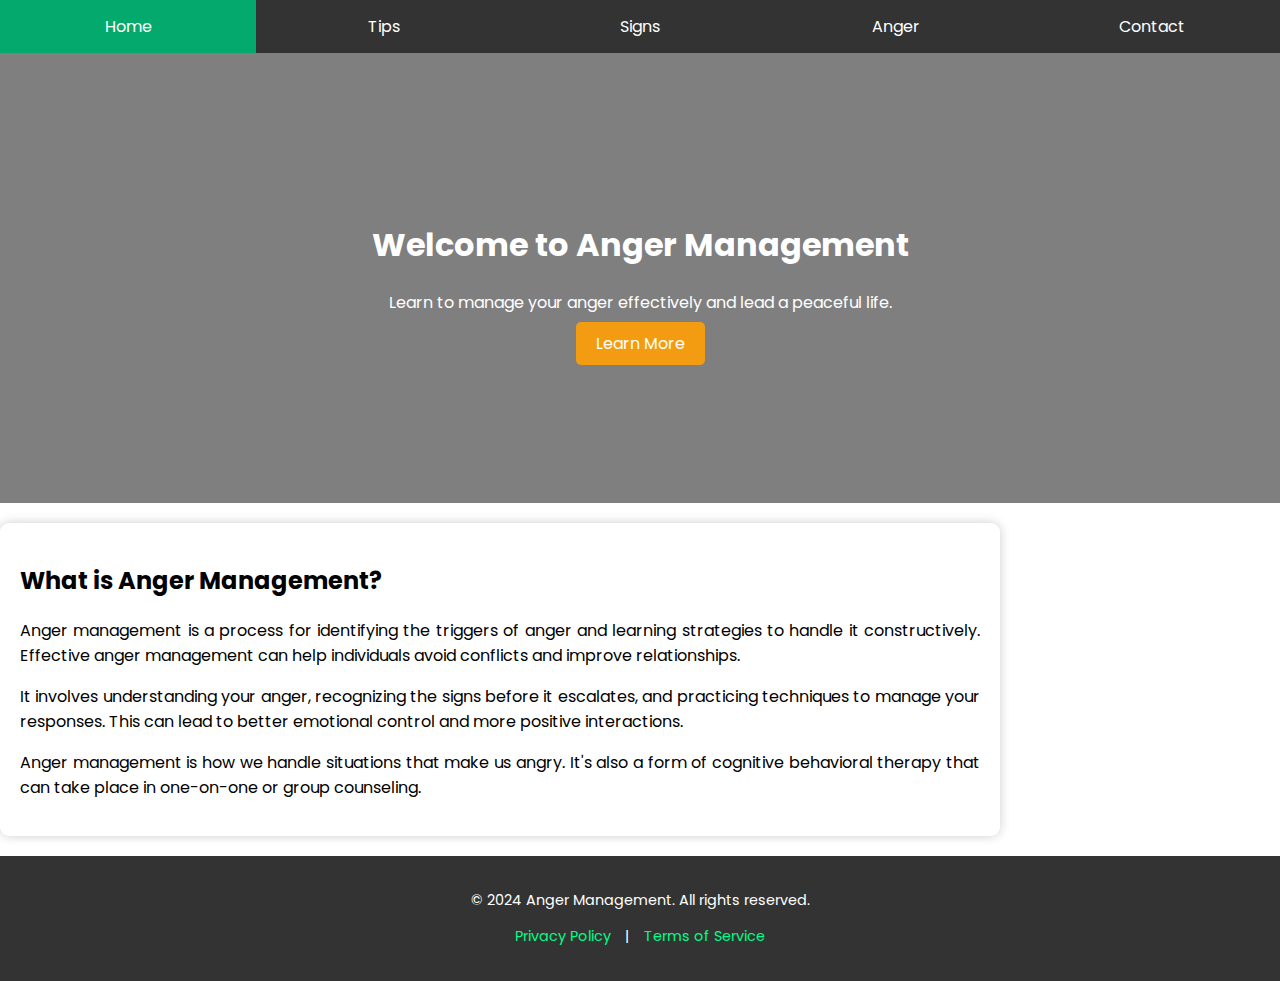
<file: web/index.html>
<!DOCTYPE html>
<html lang="en">
<head>
    <meta charset="UTF-8">
    <meta name="viewport" content="width=device-width, initial-scale=1.0">
    <title>Anger Management</title>
    <link rel="stylesheet" href="style.css">
    <link href="https://fonts.googleapis.com/css2?family=Poppins:wght@600&family=Roboto:wght@400&display=swap" rel="stylesheet">
</head>
<body>
    <header>
        <ul>
            <li><a class="active" href="index.html">Home</a></li>
            <li><a href="tips.html">Tips</a></li>
            <li><a href="signs.html">Signs</a></li>
            <li><a href="anger.html">Anger</a></li>
            <li><a href="inquiry.html">Contact</a></li>
        </ul>
    </header>

    <main>
        <section class="hero-image">
            <div class="hero-text">
                <h1>Welcome to Anger Management</h1>
                <p>Learn to manage your anger effectively and lead a peaceful life.</p>
                <a href="anger.html" class="hero-button">Learn More</a>
            </div>
        </section>

        <section class="main-content">
            <div class="aligned-text container">
                <h2>What is Anger Management?</h2>
                <p>Anger management is a process for identifying the triggers of anger and learning strategies to handle it constructively. Effective anger management can help individuals avoid conflicts and improve relationships.</p>
                <p>It involves understanding your anger, recognizing the signs before it escalates, and practicing techniques to manage your responses. This can lead to better emotional control and more positive interactions.</p>
                <p>Anger management is how we handle situations that make us angry. It's also a form of cognitive behavioral therapy that can take place in one-on-one or group counseling.</p>
            </div>
        </section>
    </main>

    <footer>
       <div class="footer">
          <p>&copy; 2024 Anger Management. All rights reserved.</p>
          <p><a href="privacy.html">Privacy Policy</a> | <a href="terms.html">Terms of Service</a></p>
       </div>
    </footer>

</body>
</html>
</file>
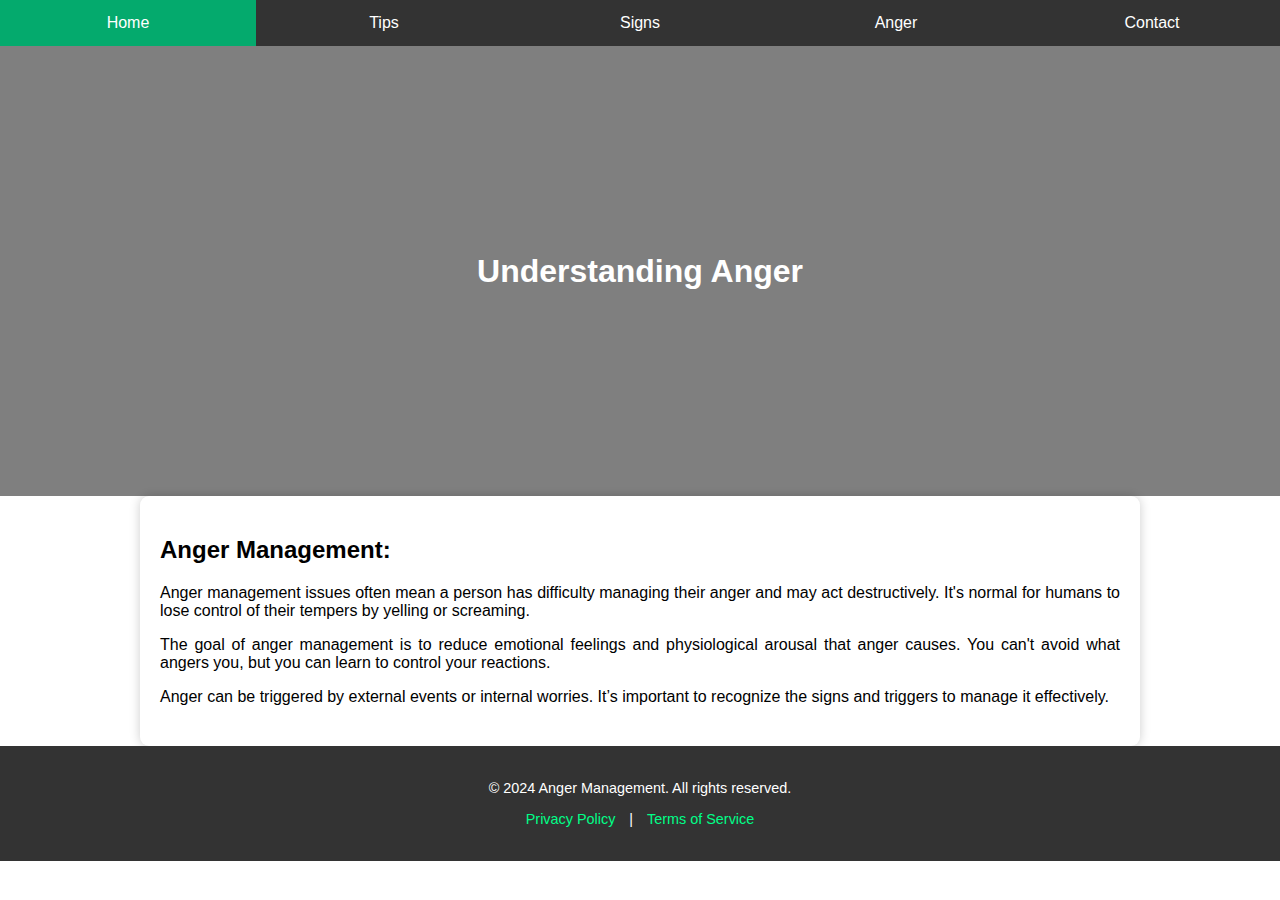
<file: web/anger.html>
<!DOCTYPE html>
<html lang="en">
<head>
    <meta charset="UTF-8">
    <meta name="viewport" content="width=device-width, initial-scale=1.0">
    <link rel="stylesheet" href="style.css">
    <title>Anger Issues</title>
</head>
<body>
    <header>
        <ul>
            <li><a class="active" href="index.html">Home</a></li>
            <li><a href="tips.html">Tips</a></li>
            <li><a href="signs.html">Signs</a></li>
            <li><a href="anger.html">Anger</a></li>
            <li><a href="inquiry.html">Contact</a></li>
        </ul>
    </header>

    <main>
        <section class="hero-image">
            <!-- Hero image content can go here -->
            <div class="hero-text">
                <h1>Understanding Anger</h1>
            </div>
        </section>

        <div class="container">
            <section class="info aligned-text">
                <h2>Anger Management:</h2>
                <p>Anger management issues often mean a person has difficulty managing their anger and may act destructively. It's normal for humans to lose control of their tempers by yelling or screaming.</p>
                <p>The goal of anger management is to reduce emotional feelings and physiological arousal that anger causes. You can't avoid what angers you, but you can learn to control your reactions.</p>
                <p>Anger can be triggered by external events or internal worries. It’s important to recognize the signs and triggers to manage it effectively.</p>
            </section>
        </div>
    </main>

   <footer>
     <div class="footer">
         <p>&copy; 2024 Anger Management. All rights reserved.</p>
         <p><a href="privacy.html">Privacy Policy</a> | <a href="terms.html">Terms of Service</a></p>
     </div>
   </footer>

</body>
</html>
</file>
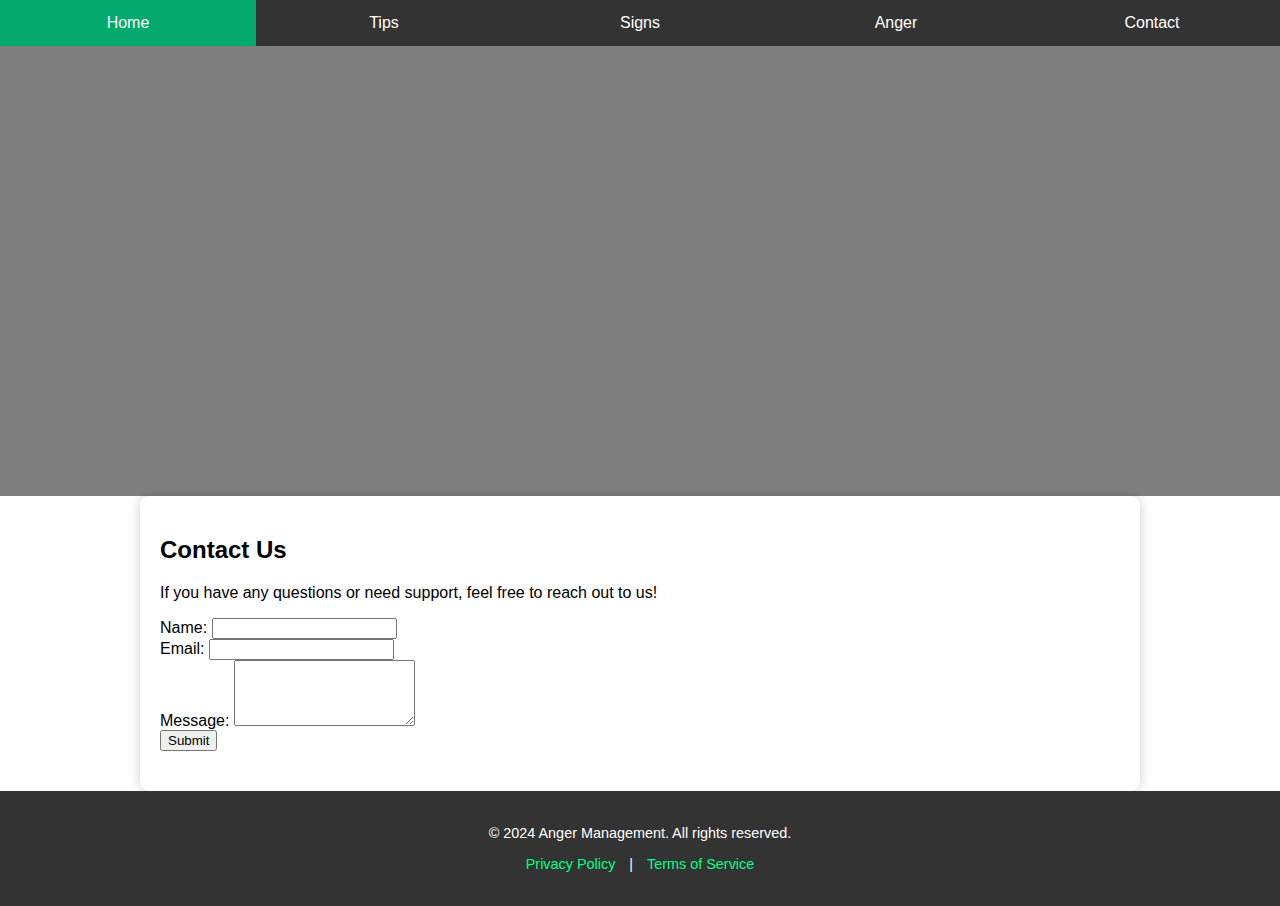
<file: web/inquiry.html>
<!DOCTYPE html>
<html lang="en">
<head>
    <meta charset="UTF-8">
    <meta name="viewport" content="width=device-width, initial-scale=1.0">
    <link rel="stylesheet" href="style.css">
    <title>Inquiry</title>
</head>
<body>
    <header>
        <ul>
            <li><a class="active" href="index.html">Home</a></li>
            <li><a href="tips.html">Tips</a></li>
            <li><a href="signs.html">Signs</a></li>
            <li><a href="anger.html">Anger</a></li>
            <li><a href="inquiry.html">Contact</a></li>
        </ul>
    </header>

    <section class="hero-image">
        <!-- Hero image content can go here -->
    </section>

    <div class="container">
        <section class="aligned-text">
            <h2>Contact Us</h2>
            <p>If you have any questions or need support, feel free to reach out to us!</p>
            <form>
                <div class="form-group">
                    <label for="name">Name:</label>
                    <input type="text" id="name" name="name" required>
                </div>
                <div class="form-group">
                    <label for="email">Email:</label>
                    <input type="email" id="email" name="email" required>
                </div>
                <div class="form-group">
                    <label for="message">Message:</label>
                    <textarea id="message" name="message" rows="4" required></textarea>
                </div>
                <button type="submit" class="btn-submit">Submit</button>
            </form>
        </section>
    </div>

    <footer>
        <div class="footer">
            <p>&copy; 2024 Anger Management. All rights reserved.</p>
            <p><a href="privacy.html">Privacy Policy</a> | <a href="terms.html">Terms of Service</a></p>
        </div>
    </footer>
</body>
</html>
</file>
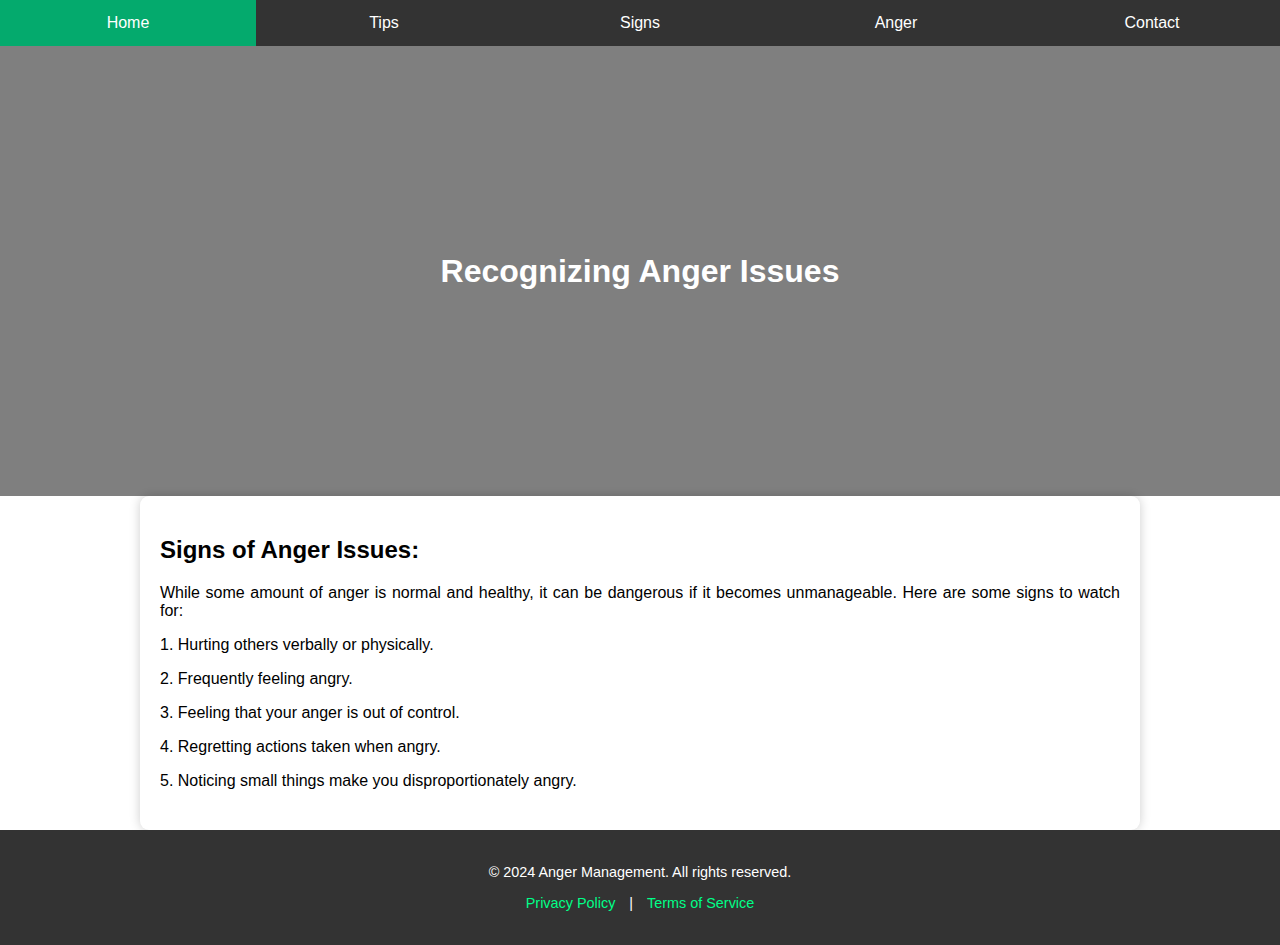
<file: web/signs.html>
<!DOCTYPE html>
<html lang="en">
<head>
    <meta charset="UTF-8">
    <meta name="viewport" content="width=device-width, initial-scale=1.0">
    <link rel="stylesheet" href="style.css">
    <title>Signs of Anger Issues</title>
</head>
<body>
    <header>
        <ul>
            <li><a class="active" href="index.html">Home</a></li>
            <li><a href="tips.html">Tips</a></li>
            <li><a href="signs.html">Signs</a></li>
            <li><a href="anger.html">Anger</a></li>
            <li><a href="inquiry.html">Contact</a></li>
        </ul>
    </header>

    <main>
        <section class="hero-image">
            <div class="hero-text">
                <h1>Recognizing Anger Issues</h1>
            </div>
        </section>

        <div class="container">
            <section class="aligned-text">
                <h2>Signs of Anger Issues:</h2>
                <p>While some amount of anger is normal and healthy, it can be dangerous if it becomes unmanageable. Here are some signs to watch for:</p>
                <p>1. Hurting others verbally or physically.</p>
                <p>2. Frequently feeling angry.</p>
                <p>3. Feeling that your anger is out of control.</p>
                <p>4. Regretting actions taken when angry.</p>
                <p>5. Noticing small things make you disproportionately angry.</p>
            </section>
        </div>
    </main>

    <footer>
       <div class="footer">
          <p>&copy; 2024 Anger Management. All rights reserved.</p>
          <p><a href="privacy.html">Privacy Policy</a> | <a href="terms.html">Terms of Service</a></p>
       </div>
    </footer>

</body>
</html>
</file>
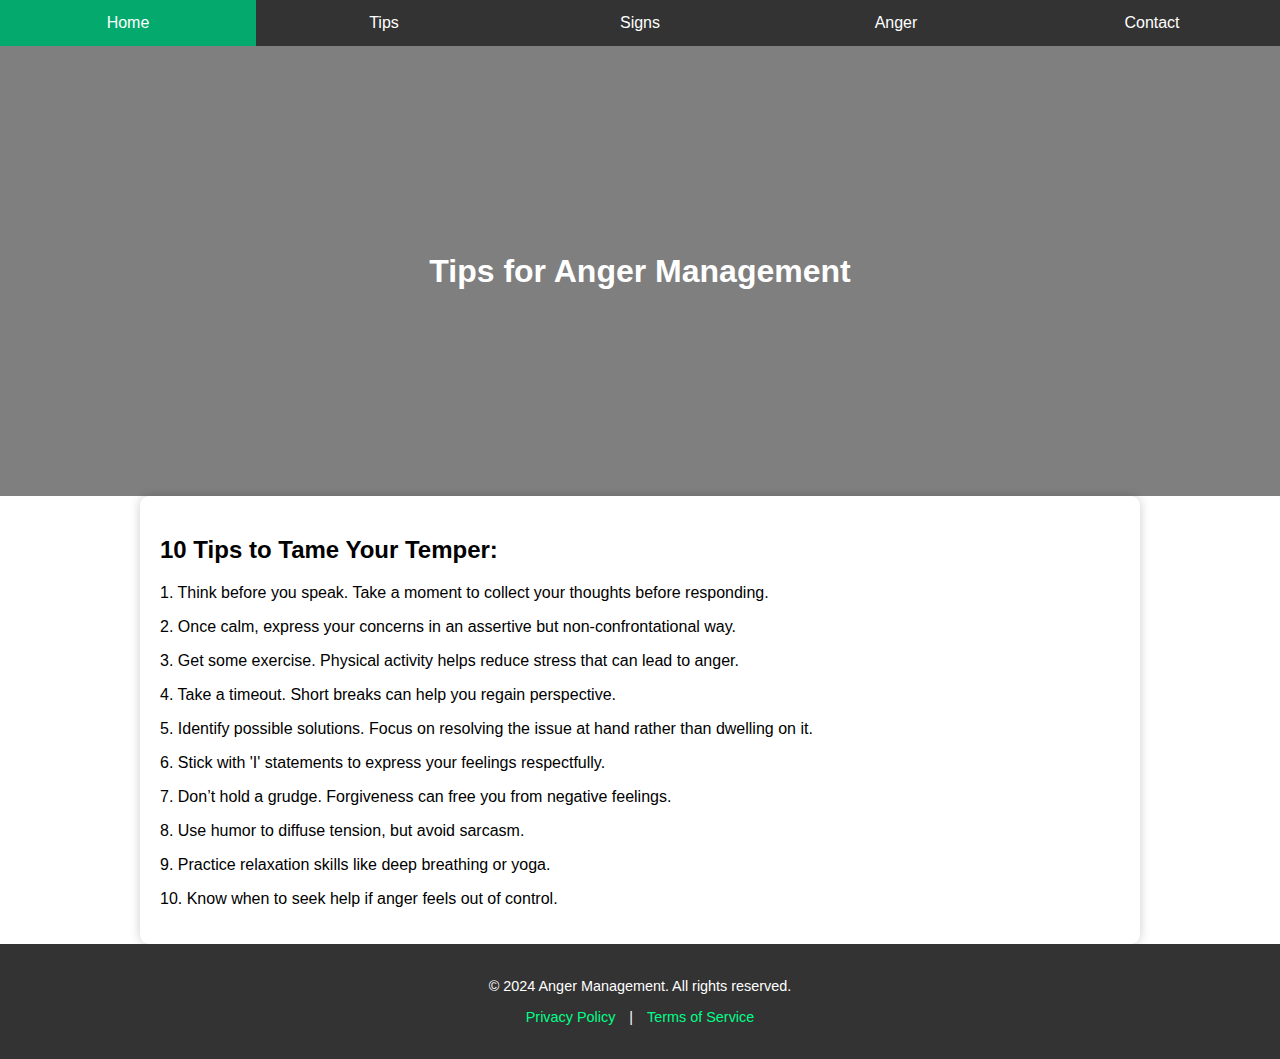
<file: web/tips.html>
<!DOCTYPE html>
<html lang="en">
<head>
    <meta charset="UTF-8">
    <meta name="viewport" content="width=device-width, initial-scale=1.0">
    <link rel="stylesheet" href="style.css">
    <title>Anger Management Tips</title>
</head>
<body>
    <header>
        <ul>
            <li><a class="active" href="index.html">Home</a></li>
            <li><a href="tips.html">Tips</a></li>
            <li><a href="signs.html">Signs</a></li>
            <li><a href="anger.html">Anger</a></li>
            <li><a href="inquiry.html">Contact</a></li>
        </ul>
    </header>

    <main>
        <section class="hero-image">
            <div class="hero-text">
                <h1>Tips for Anger Management</h1>
            </div>
        </section>

        <div class="container">
            <section class="two-column">
                <div class="info">
                    <h2>10 Tips to Tame Your Temper:</h2>
                    <p>1. Think before you speak. Take a moment to collect your thoughts before responding.</p>
                    <p>2. Once calm, express your concerns in an assertive but non-confrontational way.</p>
                    <p>3. Get some exercise. Physical activity helps reduce stress that can lead to anger.</p>
                    <p>4. Take a timeout. Short breaks can help you regain perspective.</p>
                    <p>5. Identify possible solutions. Focus on resolving the issue at hand rather than dwelling on it.</p>
                    <p>6. Stick with 'I' statements to express your feelings respectfully.</p>
                    <p>7. Don’t hold a grudge. Forgiveness can free you from negative feelings.</p>
                    <p>8. Use humor to diffuse tension, but avoid sarcasm.</p>
                    <p>9. Practice relaxation skills like deep breathing or yoga.</p>
                    <p>10. Know when to seek help if anger feels out of control.</p>
                </div>
            </section>
        </div>
    </main>

    <footer>
       <div class="footer">
           <p>&copy; 2024 Anger Management. All rights reserved.</p>
           <p><a href="privacy.html">Privacy Policy</a> | <a href="terms.html">Terms of Service</a></p>
       </div>
    </footer>

</body>
</html>
</file>
<file: web/style.css>
* {
    box-sizing: border-box;
}

body {
    font-family: 'Poppins', Arial, sans-serif;
    margin: 0;
    padding: 0;
}

header {
    background-color: #333;
}

header ul {
    list-style-type: none;
    padding: 0;
    margin: 0;
    display: flex;
}

header li {
    flex: 1;
}

header a {
    display: block;
    color: white;
    text-align: center;
    padding: 14px 16px;
    text-decoration: none;
}

header a:hover:not(.active) {
    background-color: #111;
}

.active {
    background-color: #04AA6D;
}

.hero-image {
    background-image: linear-gradient(rgba(0, 0, 0, 0.5), rgba(0, 0, 0, 0.5)), url("https://as2.ftcdn.net/v2/jpg/05/87/72/13/1000_F_587721311_nqCeC6qtc259rQJCspK5lLgCl7JOB4fV.jpg");
    height: 450px;
    background-position: center;
    background-repeat: no-repeat;
    background-size: cover;
    position: relative;
    display: flex;
    align-items: center;
    justify-content: center;
}

.hero-text {
    color: white;
    text-align: center;
}

.hero-button {
    padding: 10px 20px;
    background-color: #f39c12;
    color: white;
    border-radius: 5px;
    text-decoration: none;
    transition: background-color 0.3s;
}

.hero-button:hover {
    background-color: #e67e22;
}

.container {
    max-width: 1000px;
    margin: auto;
    padding: 20px;
    background: #fff;
    border-radius: 9px;
    box-shadow: 0 0 11px rgba(0, 0, 0, 0.2);
}

.footer {
    background-color: #333;
    color: #fff;
    text-align: center;
    padding: 20px 0;
    font-size: 0.9em;
}

.footer a {
    color: #0f8;
    text-decoration: none;
    margin: 0 10px; /* Space between links */
}

.footer a:hover {
    text-decoration: underline;
}

.aligned-text {
    text-align: justify;
    margin: 20px 0;
}
</file>
